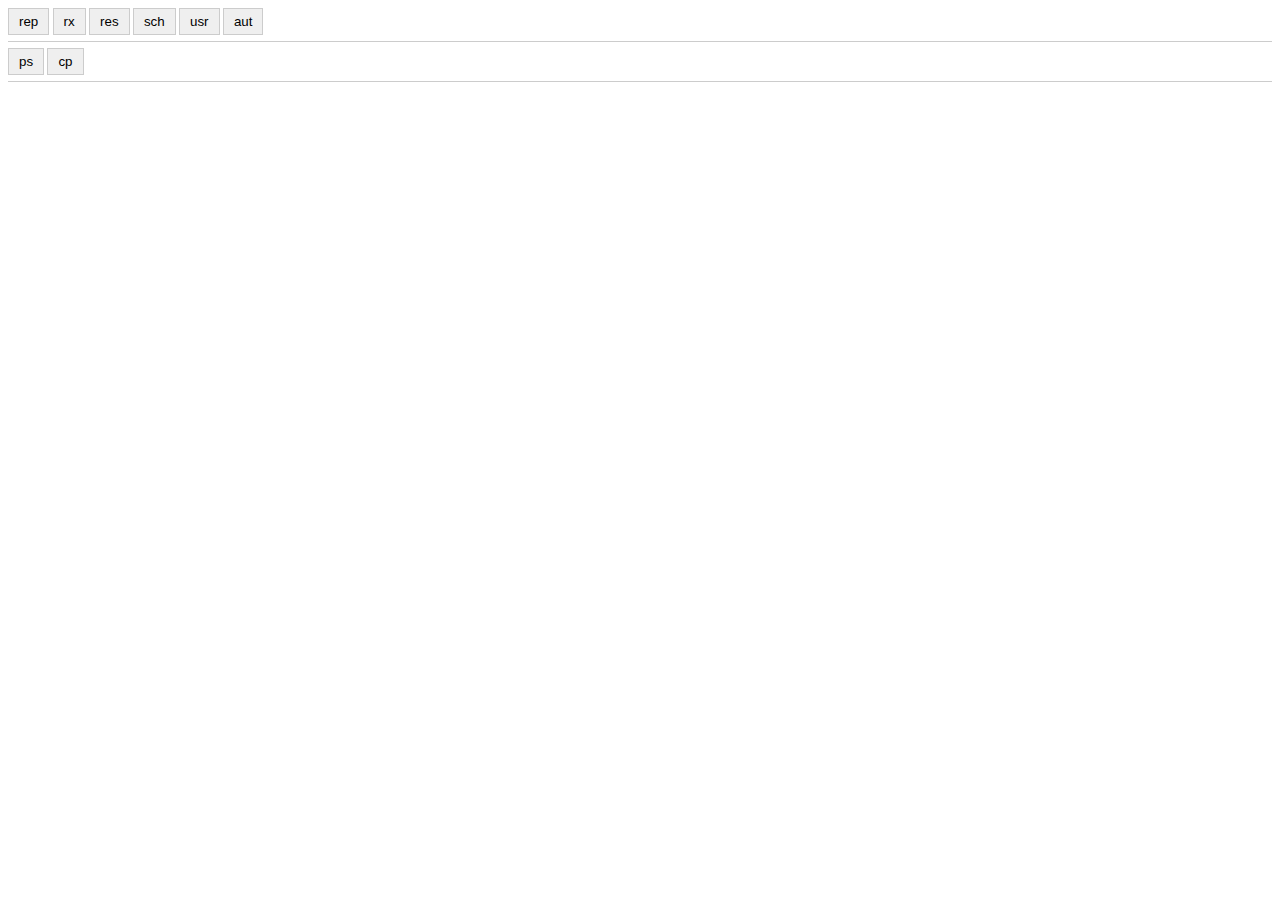
<file: index.html>
<!DOCTYPE html>
<html lang="en">
<head>
    <meta charset="UTF-8">
    <meta name="viewport" content="width=device-width, initial-scale=1.0">
    <title>bas</title> 
    <link rel="stylesheet" href="./default.css">
</head>
<body>   
    <div> 
        <button type="button" onclick="window.open('./rep.html', '_self')">rep</button>
        <button type="button" onclick="window.open('./rx.html', '_self')">rx</button>
        <button type="button" onclick="window.open('./res.html', '_self')">res</button>
        <button type="button" onclick="window.open('https:/'+'/wavahusada.com/en/jadwal-dokter/', '_self')">sch</button>
        <button type="button" onclick="document.getElementById('usr').style.display='grid'">usr</button>
        <button type="button" onclick="window.open('https:/'+'/github.com/basprogr/basprogr.github.io/blob/main/build/emr-20250407.exe', '_self')">aut</button> 
    </div>
    <hr>
    
    <div>
        <button type="button" onclick="window.open('https:/'+'/www.proxysite.com', '_self')">ps</button>
        <button type="button" onclick="window.open('https:/'+'/www.croxyproxy.com', '_self')">cp</button>
    </div>
    <hr>
  
    <div id="usr" style="display: none; grid-template-columns: auto auto; gap: 2%;">
        <table>
            <tr><td>AB</td>     <td>10216046</td> <td>1234</td></tr> 
            <tr><td>AJI</td>    <td>10202041</td> <td>1234</td></tr>
            <tr><td>AR</td>     <td>10214073</td> <td>1234</td></tr> 
            <tr><td>AT</td>     <td>10217073</td> <td>1234</td></tr> 
            <tr><td>AW</td>     <td>10205002</td> <td>1234</td></tr> 
            <tr><td>ASW</td>    <td>10206042</td> <td>4572</td></tr>
            <tr><td>AFP</td>    <td>10220072</td> <td>1234</td></tr>
            <tr><td>BS</td>     <td>10205004</td> <td>1234</td></tr>
            <tr><td>BON</td>    <td>10208063</td> <td>1303</td></tr>
            <tr><td>CK</td>     <td>10218045</td> <td>1234</td></tr>
            <tr><td>DR</td>     <td>10207050</td> <td>2511</td></tr>
            <tr><td>EM</td>     <td>10220070</td> <td>1234</td></tr>
            <tr><td>ER</td>     <td>10217024</td> <td>1234</td></tr>
            <tr><td>FM</td>     <td>10217065</td> <td>1234</td></tr> 
            <tr><td>FR</td>     <td>10220015</td> <td>1234</td></tr> 
            <tr><td>FIT</td>    <td>10220015</td> <td>1234</td></tr> 
            <tr><td>HM</td>     <td>10206024</td> <td>1234</td></tr>
            <tr><td>HS</td>     <td>10221022</td> <td>1234</td></tr>
            <tr><td>HW</td>     <td>10209079</td> <td>8888</td></tr>
            <tr><td>IBP</td>    <td>10207059</td> <td>1234</td></tr> 
            <tr><td>ISB</td>    <td>10218018</td> <td>1234</td></tr>  
        </table>
        <table>
            <tr><td>KK</td>     <td>10206016</td> <td>1234</td></tr>
            <tr><td>MVE</td>    <td>10220155</td> <td>1234</td></tr>
            <tr><td>NRK</td>    <td>10217051</td> <td>1234</td></tr>
            <tr><td>NR</td>     <td>10212071</td> <td>1234</td></tr>
            <tr><td>NSM</td>    <td>10224110</td> <td>1234</td></tr> 
            <tr><td>RH</td>     <td>10206043</td> <td>1234</td></tr>
            <tr><td>ROM</td>    <td>10218142</td> <td>1234</td></tr>
            <tr><td>RW</td>     <td>10215178</td> <td>1234</td></tr>
            <tr><td>SJ</td>     <td>10217045</td> <td>1234</td></tr>
            <tr><td>SH</td>     <td>10216084</td> <td>1234</td></tr>
            <tr><td>SP</td>     <td>10222018</td> <td>1234</td></tr>
            <tr><td>SS</td>     <td>10206040</td> <td>ITIK</td></tr>
            <tr><td>SWJ</td>    <td>10212052</td> <td>1234</td></tr>
            <tr><td>TA</td>     <td>10220135</td> <td>1234</td></tr>
            <tr><td>WMS</td>    <td>10210083</td> <td>1234</td></tr>
            <tr><td>YAP</td>    <td>10218142</td> <td>1234</td></tr>
            <tr><td>YAS</td>    <td>10112054</td> <td>1234</td></tr>
            <tr><td>YW</td>     <td>10217043</td> <td>1234</td></tr>
            <tr><td>ZA</td>     <td>10221101</td> <td>1234</td></tr>
        </table>
    </div> 
</body>
</html>
</file>
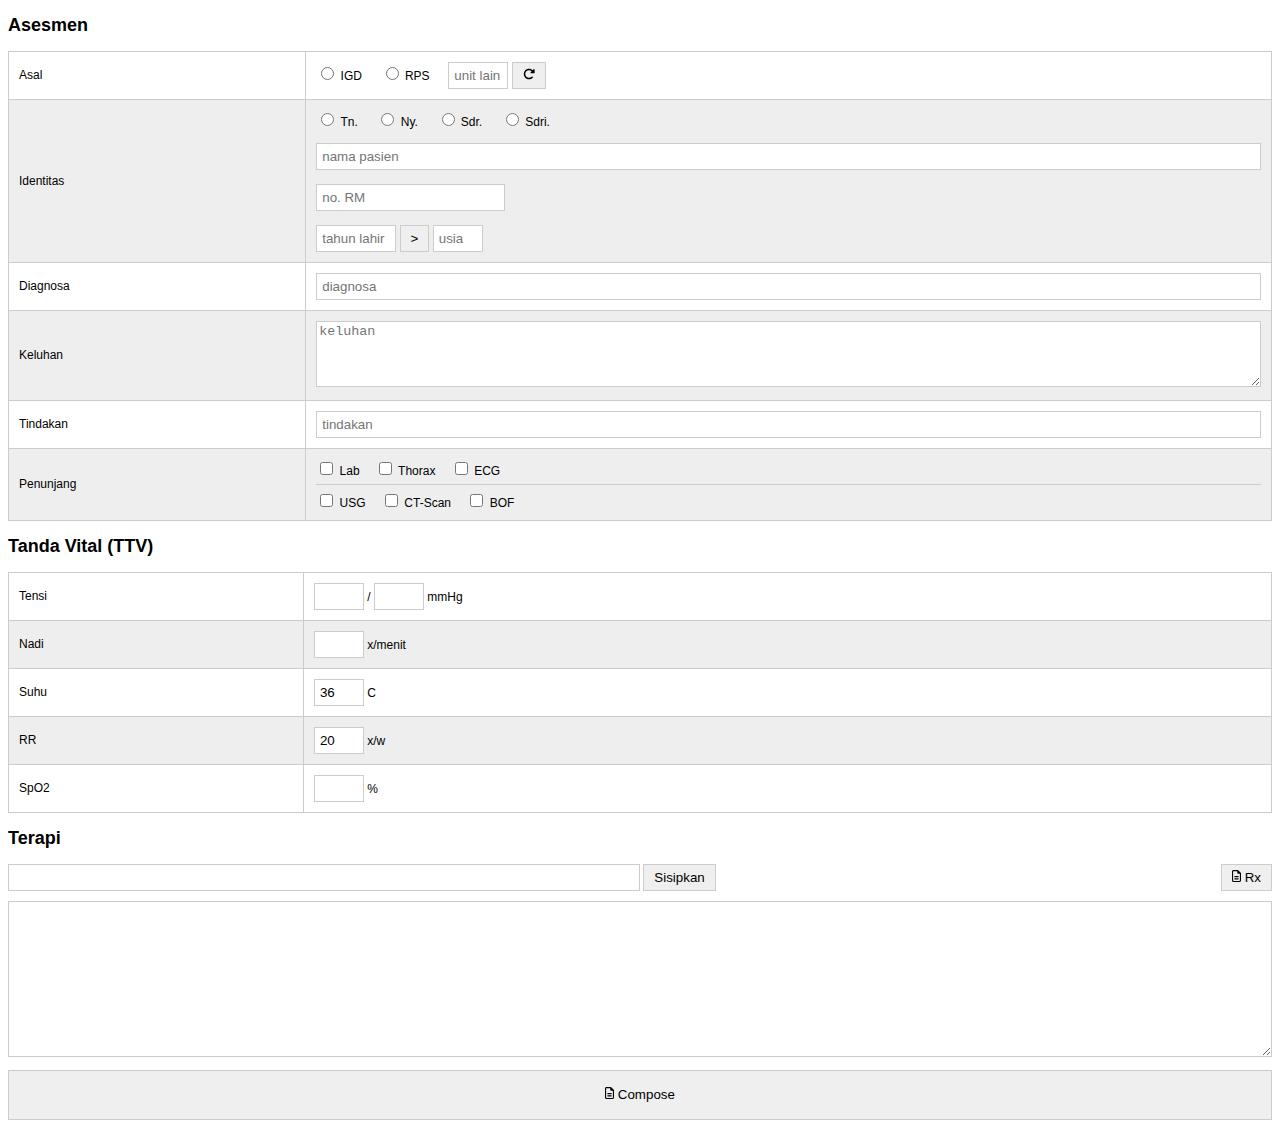
<file: lapor-ruang.html>
<!DOCTYPE html>
<html lang="en">
<head>
    <meta charset="UTF-8"> 
    <meta name="viewport" content="width=device-width, initial-scale=1.0">
    <link rel="stylesheet" href="./default.css"> 
    <title>bas</title>
</head>
<body>
    <h2>Asesmen</h2> 
    <table> 
        <tr>
            <td>Asal</td>
            <td>
                <input type="radio" name="pin" id="pin-igd">
                <label for="pin-igd">IGD</label>
                &emsp;
                <input type="radio" name="pin" id="pin-rps">
                <label for="pin-rps">RPS</label> 
                &emsp;
                <input type="text" id="pin-lain" autocomplete="off" placeholder="unit lain" style="width: 60px;">
                <button type="button" onclick="resetPindahan()">
                    <svg xmlns="http://www.w3.org/2000/svg" viewBox="0 0 512 512"><!--!Font Awesome Free 6.6.0 by @fontawesome - https://fontawesome.com License - https://fontawesome.com/license/free Copyright 2024 Fonticons, Inc.--><path d="M463.5 224l8.5 0c13.3 0 24-10.7 24-24l0-128c0-9.7-5.8-18.5-14.8-22.2s-19.3-1.7-26.2 5.2L413.4 96.6c-87.6-86.5-228.7-86.2-315.8 1c-87.5 87.5-87.5 229.3 0 316.8s229.3 87.5 316.8 0c12.5-12.5 12.5-32.8 0-45.3s-32.8-12.5-45.3 0c-62.5 62.5-163.8 62.5-226.3 0s-62.5-163.8 0-226.3c62.2-62.2 162.7-62.5 225.3-1L327 183c-6.9 6.9-8.9 17.2-5.2 26.2s12.5 14.8 22.2 14.8l119.5 0z"/></svg>
                </button>
            </td>
        </tr>
        <tr>
            <td>Identitas</td>
            <td>
                <input type="radio" name="alias" id="alias-tn">
                <label for="alias-tn">Tn.</label>
                &emsp;
                <input type="radio" name="alias" id="alias-ny">
                <label for="alias-ny">Ny.</label>
                &emsp;
                <input type="radio" name="alias" id="alias-sdr">
                <label for="alias-sdr">Sdr.</label>
                &emsp;
                <input type="radio" name="alias" id="alias-sdri">
                <label for="alias-sdri">Sdri.</label> 
                <br><br>
                <input type="text" id="name" autocomplete="off" placeholder="nama pasien" class="fit">
                <br><br>
                <input type="text" id="mr" autocomplete="off" placeholder="no. RM">
                <br><br>
                <input type="text" id="year" placeholder="tahun lahir" style="width: 80px;">
                <button type="button" onclick="countAge()">></button>
                <input type="text" id="age" autocomplete="off" placeholder="usia" style="width: 50px;">
            </td>
        </tr>
        <tr>
            <td>Diagnosa</td>
            <td>
                <input class="fit" type="text" id="diagnosa" autocomplete="off" placeholder="diagnosa">
            </td>
        </tr>
        <tr>
            <td>Keluhan</td>
            <td>
                <textarea id="keluhan" rows="4" placeholder="keluhan"></textarea>
            </td>
        </tr> 
        <tr>
            <td>Tindakan</td>
            <td>
                <input class="fit" type="text" id="tindakan" autocomplete="off" placeholder="tindakan">
            </td>
        </tr>
        <tr>
            <td>Penunjang</td>
            <td> 
                <input type="checkbox" name="penunjang" id="lab" value="Lab"> <label for="lab">Lab</label>&emsp;
                <input type="checkbox" name="penunjang" id="thorax" value="Thorax"> <label for="thorax">Thorax</label>&emsp;
                <input type="checkbox" name="penunjang" id="ecg" value="ECG"> <label for="ecg">ECG</label>
                <hr>
                <input type="checkbox" name="penunjang" id="usg" value="USG"> <label for="usg">USG</label>&emsp;
                <input type="checkbox" name="penunjang" id="ctScan" value="CT-Scan"> <label for="ctScan">CT-Scan</label>&emsp;
                <input type="checkbox" name="penunjang" id="bof" value="BOF"> <label for="bof">BOF</label> 
            </td>
        </tr>
    </table>
    
    <h2>Tanda Vital (TTV)</h2> 
    <table>
        <tr>
            <td>Tensi</td>
            <td>
                <input type="text" id="sis" autocomplete="off" style="width: 50px;"> /
                <input type="text" id="dia" autocomplete="off" style="width: 50px;"> mmHg
            </td>
        </tr>
        <tr>
            <td>Nadi</td>
            <td><input type="text" id="n" autocomplete="off" style="width: 50px;"> x/menit</td>
        </tr>
        <tr>
            <td>Suhu</td>
            <td><input type="text" id="s" value="36" autocomplete="off" style="width: 50px;"> C</td>
        </tr>
        <tr>
            <td>RR</td>
            <td><input type="text" id="rr" value="20" autocomplete="off" style="width: 50px;"> x/w</td>
        </tr>
        <tr>
            <td>SpO2</td>
            <td><input type="text" id="spo2" autocomplete="off" style="width: 50px;"> %</td>
        </tr>
    </table> 

    <h2>Terapi</h2>
    <input type="text" id="obatBaru" list="listTerapi" autocomplete="off" style="width: 50%; ">
    <datalist id="listTerapi">
        <option value="inf. Asering ">inf. Asering</option>
        <option value="inf. B-Fluid ">inf. B-Fluid</option>
        <option value="inf. B-Fluid ">inf. B-Fluid</option>
        <option value="inf. D5 ">inf. D5</option>
        <option value="inf. D10 ">inf. D10</option>
        <option value="inf. futrolit ">inf. futrolit</option>
        <option value="inf. NS ">inf. NS</option>
        <option value="inf. RL ">inf. RL</option>
        <option value="inf. metronidazole ">inf. metronidazole</option>
        <option value="inf. paracetamol ">inf. paracetamol</option>

        <option value="inj. antrain ">inj. antrain</option>
        <option value="inj. apidra ">inj. apidra</option>
        <option value="inj. cefazoline ">inj. cefazoline</option>
        <option value="inj. cefoperazone ">inj. cefoperazone</option>
        <option value="inj. cefotaxime ">inj. cefotaxime</option>
        <option value="inj. ceftizoxime ">inj. ceftizoxime</option>
        <option value="inj. ceftriaxone ">inj. ceftriaxone</option>
        <option value="inj. cernevit ">inj. cernevit</option>
        <option value="inj. clanexy ">inj. clanexy</option>
        <option value="inj. co-amoxyclav ">inj. co-amoxyclav</option>
        <option value="inj. dexametasone ">inj. dexametasone</option>
        <option value="inj. dipenhidramine ">inj. dipenhidramine</option>
        <option value="inj. fartison ">inj. fartison</option>
        <option value="inj. furamin ">inj. furamin</option>
        <option value="inj. ibuprofen ">inj. ibuprofen</option>
        <option value="inj. ketorolac ">inj. ketorolac</option>
        <option value="inj. lansoprazole ">inj. lansoprazole</option>
        <option value="inj. lantus ">inj. lantus</option>
        <option value="inj. levemir ">inj. levemir</option>
        <option value="inj. lidocain ">inj. lidocain</option>
        <option value="inj. methylprednisolon ">inj. methylprednisolon</option>
        <option value="inj. metoclopramid ">inj. metoclopramid</option>
        <option value="inj. neurobion ">inj. neurobion</option>
        <option value="inj. novorapid ">inj. novorapid</option>
        <option value="inj. omeprazole ">inj. omeprazole</option>
        <option value="inj. ondansetron ">inj. ondansetron</option>
        <option value="inj. painloss ">inj. painloss</option>
        <option value="inj. pantoprazole ">inj. pantoprazole</option>
        <option value="inj. primperan ">inj. primperan</option>
        <option value="inj. ranitidine ">inj. ranitidine</option>
        <option value="inj. ryzodeg ">inj. ryzodeg</option>
        <option value="inj. sansulin ">inj. sansulin</option>
        <option value="inj. sotatic ">inj. sotatic</option>
        <option value="inj. tramadol ">inj. tramadol</option>
        <option value="inj. vit K ">inj. vit K</option>

        <option value="po. acarbose ">po. acarbose</option>
        <option value="po. acitral ">po. acitral</option>
        <option value="po. adalat oros ">po. adalat oros</option>
        <option value="po. ardium ">po. ardium</option>
        <option value="po. alprazolam ">po. alprazolam</option>
        <option value="po. amlodipin ">po. amlodipin</option> 
        <option value="po. amoxycilin ">po. amoxycilin</option> 
        <option value="po. ambroxol ">po. ambroxol</option> 
        <option value="po. ASA ">po. ASA</option>
        <option value="po. asam folat ">po. asam folat</option>
        <option value="po. asam mefenamat ">po. asam mefenamat</option>
        <option value="po. asam traneksamat ">po. asam traneksamat</option>
        <option value="po. aspilet ">po. aspilet</option>
        <option value="po. attapulgit ">po. attapulgit</option>
        <option value="po. B1 ">po. B1</option>
        <option value="po. B2 ">po. B2</option>
        <option value="po. B6 ">po. B6</option>
        <option value="po. B12 ">po. B12</option>
        <option value="po. betahistin ">po. betahistin</option>
        <option value="po. candesartan ">po. candesartan</option>
        <option value="po. captopril ">po. captopril</option>
        <option value="po. caviplex ">po. caviplex</option>
        <option value="po. cefadroxil ">po. cefadroxil</option>
        <option value="po. cefixime ">po. cefixime</option>
        <option value="po. clobazam ">po. clobazam</option>
        <option value="po. clopidogrel ">po. clopidogrel</option>
        <option value="po. dimenhidrinate ">po. dimenhidrinate</option>
        <option value="po. dramamin ">po. dramamin</option>
        <option value="po. furosemid ">po. furosemid</option>
        <option value="po. glibenclamide ">po. glibenclamide</option>
        <option value="po. glimepiride ">po. glimepiride</option>
        <option value="po. harnal ocas ">po. harnal ocas</option>
        <option value="po. ibuprofen ">po. ibuprofen</option>
        <option value="po. inbion ">po. inbion</option>
        <option value="po. KSR ">po. KSR</option>
        <option value="po. lansoprazole ">po. lansoprazole</option>
        <option value="po. metformin ">po. metformin</option>
        <option value="po. methylprednisolon ">po. methylprednisolon</option>
        <option value="po. neurobion ">po. neurobion</option>
        <option value="po. omeprazole ">po. omeprazole</option>
        <option value="po. pantoprazole ">po. pantoprazole</option>
        <option value="po. paracetamol ">po. paracetamol</option>
        <option value="po. pioglitasone ">po. pioglitasone</option>
        <option value="po. prorenal ">po. prorenal</option>
        <option value="po. salofalk ">po. salofalk</option>
        <option value="po. sucralfat ">po. sucralfat</option>
        <option value="po. urdafalk ">po. urdafalk</option>
        <option value="po. urotractin ">po. urotractin</option>
        <option value="po. zink ">po. zink</option>

        <option value="neb. combiven ">neb. combiven</option>
        <option value="neb. farbiven ">neb. farbiven</option>
        <option value="neb. pulmicort ">neb. pulmicort</option>
        <option value="neb. ventolin ">neb. ventolin</option>

        <option value="fleet enema ">fleet enema </option>
    </datalist>
    <button type="button" onclick="attach()">
        Sisipkan
    </button>
    <button type="button" onclick="resep()" style="float: right;">
        <svg xmlns="http://www.w3.org/2000/svg" viewBox="0 0 384 512"><!--!Font Awesome Free 6.6.0 by @fontawesome - https://fontawesome.com License - https://fontawesome.com/license/free Copyright 2024 Fonticons, Inc.--><path d="M64 464c-8.8 0-16-7.2-16-16L48 64c0-8.8 7.2-16 16-16l160 0 0 80c0 17.7 14.3 32 32 32l80 0 0 288c0 8.8-7.2 16-16 16L64 464zM64 0C28.7 0 0 28.7 0 64L0 448c0 35.3 28.7 64 64 64l256 0c35.3 0 64-28.7 64-64l0-293.5c0-17-6.7-33.3-18.7-45.3L274.7 18.7C262.7 6.7 246.5 0 229.5 0L64 0zm56 256c-13.3 0-24 10.7-24 24s10.7 24 24 24l144 0c13.3 0 24-10.7 24-24s-10.7-24-24-24l-144 0zm0 96c-13.3 0-24 10.7-24 24s10.7 24 24 24l144 0c13.3 0 24-10.7 24-24s-10.7-24-24-24l-144 0z"/></svg>
        Rx
    </button>
 
    <textarea id="obatLama" rows="10" style="margin-top: 10px;"></textarea>

    <button type="button" onclick="compose()" style="width: 100%; height: 50px; margin: 10px 0px;">
        <svg xmlns="http://www.w3.org/2000/svg" viewBox="0 0 384 512"><!--!Font Awesome Free 6.6.0 by @fontawesome - https://fontawesome.com License - https://fontawesome.com/license/free Copyright 2024 Fonticons, Inc.--><path d="M64 464c-8.8 0-16-7.2-16-16L48 64c0-8.8 7.2-16 16-16l160 0 0 80c0 17.7 14.3 32 32 32l80 0 0 288c0 8.8-7.2 16-16 16L64 464zM64 0C28.7 0 0 28.7 0 64L0 448c0 35.3 28.7 64 64 64l256 0c35.3 0 64-28.7 64-64l0-293.5c0-17-6.7-33.3-18.7-45.3L274.7 18.7C262.7 6.7 246.5 0 229.5 0L64 0zm56 256c-13.3 0-24 10.7-24 24s10.7 24 24 24l144 0c13.3 0 24-10.7 24-24s-10.7-24-24-24l-144 0zm0 96c-13.3 0-24 10.7-24 24s10.7 24 24 24l144 0c13.3 0 24-10.7 24-24s-10.7-24-24-24l-144 0z"/></svg>
        Compose
    </button>
      
    <script>  
        function countAge(){
            let year = document.getElementById('year');
            let age = 2024 - year.value;
            document.getElementById('age').value = age;
        }
        function attach(){ 
            let obatLama = document.getElementById('obatLama');
            let obatBaru = document.getElementById('obatBaru');
            
            let obatLengkap = obatLama.value + '\r\n- ' + obatBaru.value + '?'; 
            obatLama.value = obatLengkap;

            obatBaru.value = '';
            obatBaru.focus();
        }

        function resep(){ 
            // tentukan waktu lapor
            const date = new Date();
            let hour = date.getHours(); 
            let sapa; 
            if (hour < 11) {
                sapa = 'pagi';
            } else if (hour > 10 && hour < 15) {
                sapa = 'siang';    
            } else if (hour > 14 && hour < 18) {
                sapa = 'sore';
            } else {
                sapa = 'malam';
            } 
 
            // tentukan alias
            let alias;
            if (document.getElementById('alias-tn').checked == true) {
                alias = 'Tn. ';
            } else if (document.getElementById('alias-ny').checked == true) {
                alias = 'Ny. ';
            } else if (document.getElementById('alias-sdr').checked == true) {
                alias = 'Sdr. ';
            } else if (document.getElementById('alias-sdri').checked == true) {
                alias = 'Sdri. ';
            } else {
                alias = '';
            }

            // ubah nama ke huruf besar
            let getName = document.getElementById('name').value;
            let name = getName.toUpperCase();  

            // MR
            let mr = document.getElementById('mr').value;

            // terapi
            let getTerapi = document.getElementById('obatLama').value;
            let terapi = getTerapi.replaceAll('?', '%0A');
        
            // rangkai pesan
            let msg = 
                'Selamat ' + sapa + ' dokter, RID minta eresep%0A' +
 
                '%0A' + 
                '```Nama :``` *' + alias + name + '*%0A' +
                '```RM   :``` *' + mr + '*%0A' + 
                '%0A' +
                
                terapi +
                'terimakasih ..'; 

            let url = 'http://wa.me/+6281515066734?text='; 
            window.open(url + msg, '_blank'); 
        }

        function compose(){
            // tentukan waktu lapor
            const date = new Date();
            let hour = date.getHours(); 
            let sapa; 
            if (hour < 11) {
                sapa = 'pagi';
            } else if (hour > 10 && hour < 15) {
                sapa = 'siang';    
            } else if (hour > 14 && hour < 18) {
                sapa = 'sore';
            } else {
                sapa = 'malam';
            } 

            // pindahan
            let pindahan;
            if (document.getElementById('pin-igd').checked == true) {
                pindahan = 'IGD';
            } else if (document.getElementById('pin-rps').checked == true) {
                pindahan = 'RPS';
            } else {
                pindahan = document.getElementById('pin-lain').value;
            } 
 
            // tentukan alias
            let alias;
            if (document.getElementById('alias-tn').checked == true) {
                alias = 'Tn. ';
            } else if (document.getElementById('alias-ny').checked == true) {
                alias = 'Ny. ';
            } else if (document.getElementById('alias-sdr').checked == true) {
                alias = 'Sdr. ';
            } else if (document.getElementById('alias-sdri').checked == true) {
                alias = 'Sdri. ';
            } else {
                alias = '';
            }

            // ubah nama ke huruf besar
            let getName = document.getElementById('name').value;
            let name = getName.toUpperCase(); 

            // usia 
            let age = document.getElementById('age').value;

            // dengan diagnosa atau tidak
            let diagnosa;
            let getDiagnosa = document.getElementById('diagnosa').value;
            if (getDiagnosa == '') {
                diagnosa = '%0A%0A';
            } else {
                diagnosa = '%0Adengan ' + getDiagnosa + '%0A%0A';
            } 
        
            let keluhan = document.getElementById('keluhan').value;
            let sis = document.getElementById('sis').value;
            let dia = document.getElementById('dia').value;
            let n = document.getElementById('n').value;
            let su = document.getElementById('s').value;
            let rr = document.getElementById('rr').value;
            let spo2 = document.getElementById('spo2').value;

            // Rencana tindakan
            let tindakan;
            let getTindakan = document.getElementById('tindakan').value;
            if (getTindakan == '') {
                tindakan = '%0A';
            } else {
                tindakan = '%0A`Rencana Tindakan`%0A' + '- ' + getTindakan + '%0A%0A';
            } 

            // cek penunjang
            let penunjang = document.querySelectorAll('input[type=checkbox]:checked');
            let listPenunjang = ''; 
            for (var i = 0; i < penunjang.length; i++) {
                listPenunjang += '- ' + penunjang[i].value + '%0A';
            } 

            // terapi
            let getTerapi = document.getElementById('obatLama').value;
            let terapi = getTerapi.replaceAll('?', '%0A');

            // compose message
            let url = 'http://wa.me/+6281515066734?text='; 
            let msg = 
                'Selamat ' + sapa + ' dokter,%0A' +
                'Melaporkan pasien baru pindahan dari ' + pindahan + '%0A%0A' + 
                '*a/n ' + alias + name + ' / ' + age + 'th*' + 
                
                diagnosa +
                
                'Keluhan : ' + keluhan + '%0A%0A' +
 
                '```' + 
                'GCS  : 456%0A' +
                'TD   : ' + sis + '/' + dia + ' mmHg%0A' +
                'Nadi : ' +  n + ' x/menit%0A' +
                'Suhu : ' +  su + ' C%0A' +
                'RR   : ' +  rr + ' x%0A' +
                'Spo2 : ' +  spo2 + ' %' + 
                '```%0A%0A' +

                '`Terapi`%0A' +
                terapi + 
                '%0A%0A' +
                
                '`Penujang`%0A' +
                listPenunjang + 
                
                tindakan + 
 
                'Apakah ada advis tambahan dokter? %0A' +
                'Terimakasih ..';
                 
            window.open(url + msg, '_blank'); 
        }

        function resetPindahan(){  
            document.getElementById('pin-igd').checked = false;
            document.getElementById('pin-rps').checked = false;
            document.getElementById('pin-lain').value = '';
        }   
    </script>
</body>
</html>
</file>
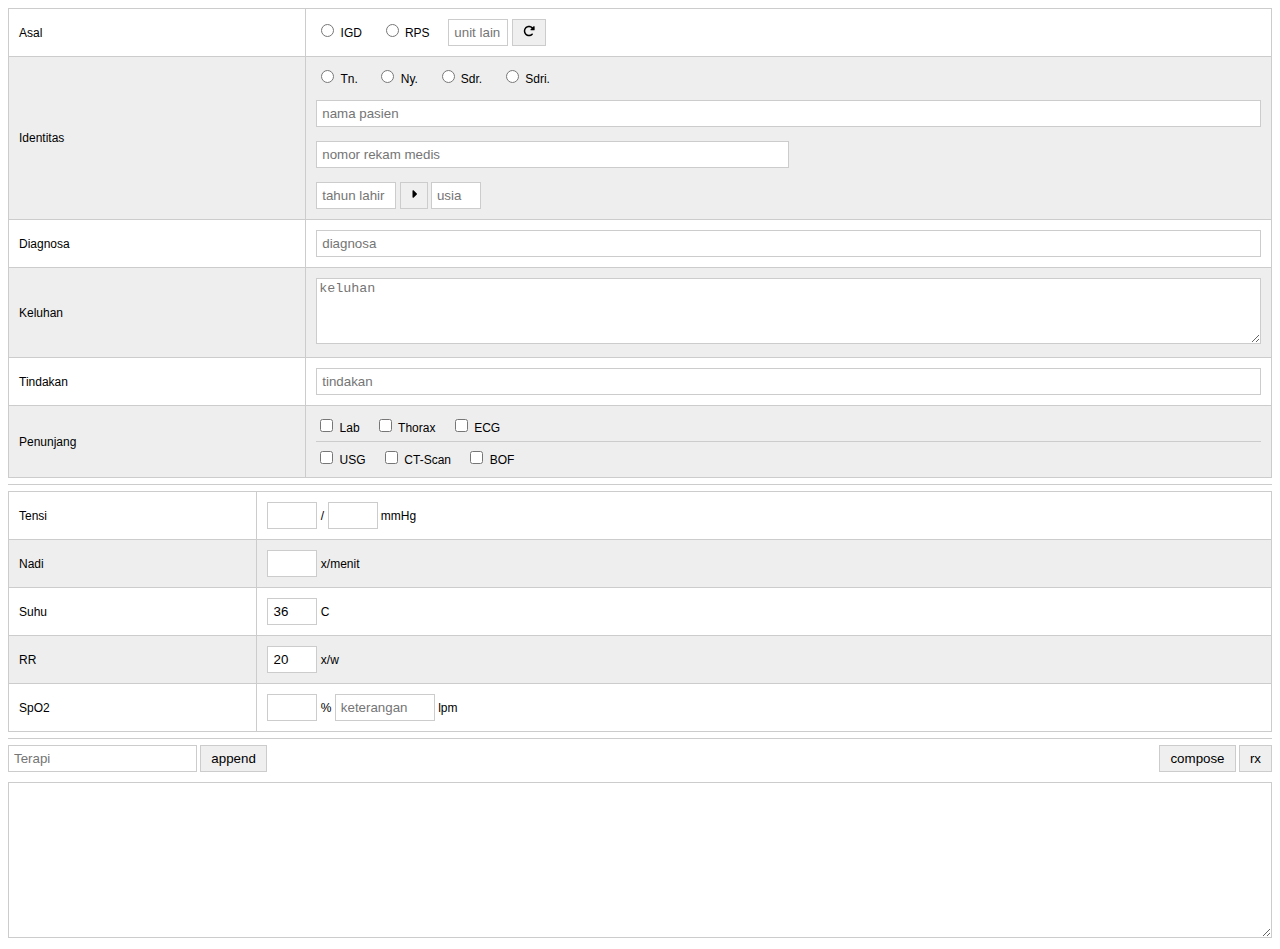
<file: rep.html>
<!DOCTYPE html>
<html lang="en">
<head>
    <meta charset="UTF-8"> 
    <meta name="viewport" content="width=device-width, initial-scale=1.0">
    <link rel="stylesheet" href="./default.css"> 
    <title>bas</title>
</head>
<body> 
    <table> 
        <tr>
            <td>Asal</td>
            <td>
                <input type="radio" name="pin" id="pin-igd">
                <label for="pin-igd">IGD</label>
                &emsp;
                <input type="radio" name="pin" id="pin-rps">
                <label for="pin-rps">RPS</label> 
                &emsp;
                <input type="text" id="pin-lain" autocomplete="off" placeholder="unit lain" style="width: 60px;">
                <button type="button" onclick="resetPindahan()">
                    <svg xmlns="http://www.w3.org/2000/svg" viewBox="0 0 512 512"><!--!Font Awesome Free 6.6.0 by @fontawesome - https://fontawesome.com License - https://fontawesome.com/license/free Copyright 2024 Fonticons, Inc.--><path d="M463.5 224l8.5 0c13.3 0 24-10.7 24-24l0-128c0-9.7-5.8-18.5-14.8-22.2s-19.3-1.7-26.2 5.2L413.4 96.6c-87.6-86.5-228.7-86.2-315.8 1c-87.5 87.5-87.5 229.3 0 316.8s229.3 87.5 316.8 0c12.5-12.5 12.5-32.8 0-45.3s-32.8-12.5-45.3 0c-62.5 62.5-163.8 62.5-226.3 0s-62.5-163.8 0-226.3c62.2-62.2 162.7-62.5 225.3-1L327 183c-6.9 6.9-8.9 17.2-5.2 26.2s12.5 14.8 22.2 14.8l119.5 0z"/></svg>
                </button>
            </td>
        </tr>
        <tr>
            <td>Identitas</td>
            <td>
                <input type="radio" name="alias" id="alias-tn">
                <label for="alias-tn">Tn.</label>
                &emsp;
                <input type="radio" name="alias" id="alias-ny">
                <label for="alias-ny">Ny.</label>
                &emsp;
                <input type="radio" name="alias" id="alias-sdr">
                <label for="alias-sdr">Sdr.</label>
                &emsp;
                <input type="radio" name="alias" id="alias-sdri">
                <label for="alias-sdri">Sdri.</label> 
                <br><br>
                <input type="text" id="name" autocomplete="off" placeholder="nama pasien" class="fit">
                <br><br>
                <input type="text" id="mr" autocomplete="off" placeholder="nomor rekam medis" style="width: 50%;">
                <br><br>
                <input type="text" id="year" placeholder="tahun lahir" style="width: 80px;">
                <button type="button" onclick="countAge()">
                    <svg xmlns="http://www.w3.org/2000/svg" viewBox="0 0 256 512"><!--!Font Awesome Free 6.6.0 by @fontawesome - https://fontawesome.com License - https://fontawesome.com/license/free Copyright 2024 Fonticons, Inc.--><path d="M246.6 278.6c12.5-12.5 12.5-32.8 0-45.3l-128-128c-9.2-9.2-22.9-11.9-34.9-6.9s-19.8 16.6-19.8 29.6l0 256c0 12.9 7.8 24.6 19.8 29.6s25.7 2.2 34.9-6.9l128-128z"/></svg>
                </button>
                <input type="text" id="age" autocomplete="off" placeholder="usia" style="width: 50px;">
            </td>
        </tr>
        <tr>
            <td>Diagnosa</td>
            <td>
                <input class="fit" type="text" id="diagnosa" autocomplete="off" placeholder="diagnosa">
            </td>
        </tr>
        <tr>
            <td>Keluhan</td>
            <td>
                <textarea id="keluhan" rows="4" placeholder="keluhan"></textarea>
            </td>
        </tr> 
        <tr>
            <td>Tindakan</td>
            <td>
                <input class="fit" type="text" id="tindakan" autocomplete="off" placeholder="tindakan">
            </td>
        </tr>
        <tr>
            <td>Penunjang</td>
            <td> 
                <input type="checkbox" name="penunjang" id="lab" value="Lab"> <label for="lab">Lab</label>&emsp;
                <input type="checkbox" name="penunjang" id="thorax" value="Thorax"> <label for="thorax">Thorax</label>&emsp;
                <input type="checkbox" name="penunjang" id="ecg" value="ECG"> <label for="ecg">ECG</label>
                <hr>
                <input type="checkbox" name="penunjang" id="usg" value="USG"> <label for="usg">USG</label>&emsp;
                <input type="checkbox" name="penunjang" id="ctScan" value="CT-Scan"> <label for="ctScan">CT-Scan</label>&emsp;
                <input type="checkbox" name="penunjang" id="bof" value="BOF"> <label for="bof">BOF</label> 
            </td>
        </tr>
    </table>
    <hr>
    <table>
        <tr>
            <td>Tensi</td>
            <td>
                <input type="text" id="sis" autocomplete="off" style="width: 50px;"> /
                <input type="text" id="dia" autocomplete="off" style="width: 50px;"> mmHg
            </td>
        </tr>
        <tr>
            <td>Nadi</td>
            <td><input type="text" id="n" autocomplete="off" style="width: 50px;"> x/menit</td>
        </tr>
        <tr>
            <td>Suhu</td>
            <td><input type="text" id="s" value="36" autocomplete="off" style="width: 50px;"> C</td>
        </tr>
        <tr>
            <td>RR</td>
            <td><input type="text" id="rr" value="20" autocomplete="off" style="width: 50px;"> x/w</td>
        </tr>
        <tr>
            <td>SpO2</td>
            <td>
                <input type="text" id="spo2" autocomplete="off" style="width: 50px;"> %
                <input type="text" id="spo2Ket" autocomplete="off" placeholder="keterangan" style="width: 100px;"> lpm  

            </td>
        </tr>
    </table> 
    <hr>
    <input type="text" id="obatBaru" list="listTerapi" autocomplete="off" placeholder="Terapi">
    <datalist id="listTerapi">
        <option value="inf. Asering ">inf. Asering</option>
        <option value="inf. B-Fluid ">inf. B-Fluid</option>
        <option value="inf. B-Fluid ">inf. B-Fluid</option>
        <option value="inf. D5 ">inf. D5</option>
        <option value="inf. D10 ">inf. D10</option>
        <option value="inf. futrolit ">inf. futrolit</option>
        <option value="inf. NS ">inf. NS</option>
        <option value="inf. RL ">inf. RL</option>
        <option value="inf. metronidazole ">inf. metronidazole</option>
        <option value="inf. paracetamol ">inf. paracetamol</option>

        <option value="inj. antrain ">inj. antrain</option>
        <option value="inj. apidra ">inj. apidra</option>
        <option value="inj. cefazoline ">inj. cefazoline</option>
        <option value="inj. cefoperazone ">inj. cefoperazone</option>
        <option value="inj. cefotaxime ">inj. cefotaxime</option>
        <option value="inj. ceftizoxime ">inj. ceftizoxime</option>
        <option value="inj. ceftriaxone ">inj. ceftriaxone</option>
        <option value="inj. cernevit ">inj. cernevit</option>
        <option value="inj. clanexy ">inj. clanexy</option>
        <option value="inj. co-amoxyclav ">inj. co-amoxyclav</option>
        <option value="inj. dexametasone ">inj. dexametasone</option>
        <option value="inj. dipenhidramine ">inj. dipenhidramine</option>
        <option value="inj. fartison ">inj. fartison</option>
        <option value="inj. furamin ">inj. furamin</option>
        <option value="inj. ibuprofen ">inj. ibuprofen</option>
        <option value="inj. ketorolac ">inj. ketorolac</option>
        <option value="inj. lansoprazole ">inj. lansoprazole</option>
        <option value="inj. lantus ">inj. lantus</option>
        <option value="inj. levemir ">inj. levemir</option>
        <option value="inj. lidocain ">inj. lidocain</option>
        <option value="inj. methylprednisolon ">inj. methylprednisolon</option>
        <option value="inj. metoclopramid ">inj. metoclopramid</option>
        <option value="inj. neurobion ">inj. neurobion</option>
        <option value="inj. novorapid ">inj. novorapid</option>
        <option value="inj. omeprazole ">inj. omeprazole</option>
        <option value="inj. ondansetron ">inj. ondansetron</option>
        <option value="inj. painloss ">inj. painloss</option>
        <option value="inj. pantoprazole ">inj. pantoprazole</option>
        <option value="inj. primperan ">inj. primperan</option>
        <option value="inj. ranitidine ">inj. ranitidine</option>
        <option value="inj. ryzodeg ">inj. ryzodeg</option>
        <option value="inj. sansulin ">inj. sansulin</option>
        <option value="inj. sotatic ">inj. sotatic</option>
        <option value="inj. tramadol ">inj. tramadol</option>
        <option value="inj. vit K ">inj. vit K</option>

        <option value="po. acarbose ">po. acarbose</option>
        <option value="po. acitral ">po. acitral</option>
        <option value="po. adalat oros ">po. adalat oros</option>
        <option value="po. ardium ">po. ardium</option>
        <option value="po. alprazolam ">po. alprazolam</option>
        <option value="po. amlodipin ">po. amlodipin</option> 
        <option value="po. amoxycilin ">po. amoxycilin</option> 
        <option value="po. ambroxol ">po. ambroxol</option> 
        <option value="po. ASA ">po. ASA</option>
        <option value="po. asam folat ">po. asam folat</option>
        <option value="po. asam mefenamat ">po. asam mefenamat</option>
        <option value="po. asam traneksamat ">po. asam traneksamat</option>
        <option value="po. aspilet ">po. aspilet</option>
        <option value="po. attapulgit ">po. attapulgit</option>
        <option value="po. B1 ">po. B1</option>
        <option value="po. B2 ">po. B2</option>
        <option value="po. B6 ">po. B6</option>
        <option value="po. B12 ">po. B12</option>
        <option value="po. betahistin ">po. betahistin</option>
        <option value="po. candesartan ">po. candesartan</option>
        <option value="po. captopril ">po. captopril</option>
        <option value="po. caviplex ">po. caviplex</option>
        <option value="po. cefadroxil ">po. cefadroxil</option>
        <option value="po. cefixime ">po. cefixime</option>
        <option value="po. clobazam ">po. clobazam</option>
        <option value="po. clopidogrel ">po. clopidogrel</option>
        <option value="po. dimenhidrinate ">po. dimenhidrinate</option>
        <option value="po. dramamin ">po. dramamin</option>
        <option value="po. furosemid ">po. furosemid</option>
        <option value="po. glibenclamide ">po. glibenclamide</option>
        <option value="po. glimepiride ">po. glimepiride</option>
        <option value="po. harnal ocas ">po. harnal ocas</option>
        <option value="po. ibuprofen ">po. ibuprofen</option>
        <option value="po. inbion ">po. inbion</option>
        <option value="po. KSR ">po. KSR</option>
        <option value="po. lansoprazole ">po. lansoprazole</option>
        <option value="po. metformin ">po. metformin</option>
        <option value="po. methylprednisolon ">po. methylprednisolon</option>
        <option value="po. neurobion ">po. neurobion</option>
        <option value="po. omeprazole ">po. omeprazole</option>
        <option value="po. pantoprazole ">po. pantoprazole</option>
        <option value="po. paracetamol ">po. paracetamol</option>
        <option value="po. pioglitasone ">po. pioglitasone</option>
        <option value="po. prorenal ">po. prorenal</option>
        <option value="po. salofalk ">po. salofalk</option>
        <option value="po. sucralfat ">po. sucralfat</option>
        <option value="po. urdafalk ">po. urdafalk</option>
        <option value="po. urotractin ">po. urotractin</option>
        <option value="po. zink ">po. zink</option>

        <option value="neb. combiven ">neb. combiven</option>
        <option value="neb. farbiven ">neb. farbiven</option>
        <option value="neb. pulmicort ">neb. pulmicort</option>
        <option value="neb. ventolin ">neb. ventolin</option>

        <option value="fleet enema ">fleet enema </option>
    </datalist>
    <button type="button" onclick="attach()">append</button>
    
    <div style="float: right;"> 
        <button type="button" onclick="compose()">compose</button>
        <button type="button" onclick="resep()">rx</button>
    </div>

    <textarea id="obatLama" rows="10" style="margin-top: 10px;"></textarea>
 
    <script>  
        function countAge(){
            let year = document.getElementById('year');
            let age = 2024 - year.value;
            document.getElementById('age').value = age;
        }
        function attach(){ 
            let obatLama = document.getElementById('obatLama');
            let obatBaru = document.getElementById('obatBaru');
            
            let obatLengkap = obatLama.value + '- ' + obatBaru.value + '?\r\n'; 
            obatLama.value = obatLengkap;

            obatBaru.value = '';
            obatBaru.focus();
        }

        function resep(){ 
            // tentukan waktu lapor
            const date = new Date();
            let hour = date.getHours(); 
            let sapa; 
            if (hour < 11) {
                sapa = 'pagi';
            } else if (hour > 10 && hour < 15) {
                sapa = 'siang';    
            } else if (hour > 14 && hour < 18) {
                sapa = 'sore';
            } else {
                sapa = 'malam';
            } 
 
            // tentukan alias
            let alias;
            if (document.getElementById('alias-tn').checked == true) {
                alias = 'Tn. ';
            } else if (document.getElementById('alias-ny').checked == true) {
                alias = 'Ny. ';
            } else if (document.getElementById('alias-sdr').checked == true) {
                alias = 'Sdr. ';
            } else if (document.getElementById('alias-sdri').checked == true) {
                alias = 'Sdri. ';
            } else {
                alias = '';
            }

            // ubah nama ke huruf besar
            let getName = document.getElementById('name').value;
            let name = getName.toUpperCase();  

            // MR
            let mr = document.getElementById('mr').value;

            // terapi  
            let getTerapi = document.getElementById('obatLama').value; 
            let terapiSatuan = getTerapi.split('?');
   
            let terapi = '';
            for (let i = 0; i < terapiSatuan.length - 1; i++) {
                // trim new line
                let trim1 = terapiSatuan[i].replaceAll('\n', '');
                let trim2 = trim1.replaceAll('\r', '');
                let trim3 = trim2.replaceAll('\r\n', '');
 
                let getAturan = trim3.match(/.{1}[x][0-9]/); 
                
                let day3;
                if (getAturan == null) {
                    day3 = 2;
                } else {
                    let splitAturan = getAturan[0].split(""); 
                    day3 = splitAturan[0] * 3;
                }

                let terapiSatuanBaru = trim3 + ' (' + day3 + ') %0A';
                
                console.log(terapiSatuanBaru);

                terapi = terapi + terapiSatuanBaru; 
            }
  
            // rangkai pesan
            let msg = 
                'Selamat ' + sapa + ' dokter, RID minta eresep%0A' +
 
                '%0A' + 
                '```Nama :``` *' + alias + name + '*%0A' +
                '```RM   :``` *' + mr + '*%0A' + 
                '%0A' +
                
                terapi + 
                '%0Aterimakasih ..'; 

            let url = 'http://wa.me/+6281515066734?text='; 
            window.open(url + msg, '_blank'); 
        }

        function compose(){
            // tentukan waktu lapor
            const date = new Date();
            let hour = date.getHours(); 
            let sapa; 
            if (hour < 11) {
                sapa = 'pagi';
            } else if (hour > 10 && hour < 15) {
                sapa = 'siang';    
            } else if (hour > 14 && hour < 18) {
                sapa = 'sore';
            } else {
                sapa = 'malam';
            } 

            // pindahan
            let pindahan;
            if (document.getElementById('pin-igd').checked == true) {
                pindahan = 'IGD';
            } else if (document.getElementById('pin-rps').checked == true) {
                pindahan = 'RPS';
            } else {
                pindahan = document.getElementById('pin-lain').value;
            } 
 
            // tentukan alias
            let alias;
            if (document.getElementById('alias-tn').checked == true) {
                alias = 'Tn. ';
            } else if (document.getElementById('alias-ny').checked == true) {
                alias = 'Ny. ';
            } else if (document.getElementById('alias-sdr').checked == true) {
                alias = 'Sdr. ';
            } else if (document.getElementById('alias-sdri').checked == true) {
                alias = 'Sdri. ';
            } else {
                alias = '';
            }

            // ubah nama ke huruf besar
            let getName = document.getElementById('name').value;
            let name = getName.toUpperCase(); 

            // usia 
            let age = document.getElementById('age').value;

            // dengan diagnosa atau tidak
            let diagnosa;
            let getDiagnosa = document.getElementById('diagnosa').value;
            if (getDiagnosa == '') {
                diagnosa = '%0A%0A';
            } else {
                diagnosa = '%0Adengan ' + getDiagnosa + '%0A%0A';
            } 
        
            let keluhan = document.getElementById('keluhan').value;
            let sis = document.getElementById('sis').value;
            let dia = document.getElementById('dia').value;
            let n = document.getElementById('n').value;
            let su = document.getElementById('s').value;
            let rr = document.getElementById('rr').value;

            let getSpo2 = document.getElementById('spo2').value;
            let getSpo2Ket = document.getElementById('spo2Ket').value;
            let spo2;
            if (getSpo2Ket == '') {
                spo2 = getSpo2 + '%';
            } else {
                spo2 = getSpo2 + '% ' + getSpo2Ket + 'lpm'; 
            }
 
            // Rencana tindakan
            let tindakan;
            let getTindakan = document.getElementById('tindakan').value;
            if (getTindakan == '') {
                tindakan = '%0A';
            } else {
                tindakan = '%0A`Rencana Tindakan`%0A' + '- ' + getTindakan + '%0A%0A';
            } 

            // cek penunjang
            let penunjang = document.querySelectorAll('input[type=checkbox]:checked');
            let listPenunjang = ''; 
            for (var i = 0; i < penunjang.length; i++) {
                listPenunjang += '- ' + penunjang[i].value + '%0A';
            } 

            // terapi
            let getTerapi = document.getElementById('obatLama').value;
            let terapi = getTerapi.replaceAll('?', '%0A');

            // compose message
            let url = 'http://wa.me/+6281515066734?text='; 
            let msg = 
                'Selamat ' + sapa + ' dokter,%0A' +
                'Melaporkan pasien baru pindahan dari ' + pindahan + '%0A%0A' + 
                '*a/n ' + alias + name + ' / ' + age + 'th*' + 
                
                diagnosa +
                
                'Keluhan : ' + keluhan + '%0A%0A' +
 
                '```' + 
                'GCS  : 456%0A' +
                'TD   : ' + sis + '/' + dia + ' mmHg%0A' +
                'Nadi : ' +  n + ' x/menit%0A' +
                'Suhu : ' +  su + ' C%0A' +
                'RR   : ' +  rr + ' x%0A' +
                'Spo2 : ' +  spo2 + 
                '```%0A%0A' +

                '`Terapi`%0A' +
                terapi + 
                '%0A' +
                
                '`Penujang`%0A' +
                listPenunjang + 
                
                tindakan + 
 
                'Apakah ada advis tambahan dokter? %0A' +
                'Terimakasih ..';
                 
            window.open(url + msg, '_blank'); 
        }

        function resetPindahan(){  
            document.getElementById('pin-igd').checked = false;
            document.getElementById('pin-rps').checked = false;
            document.getElementById('pin-lain').value = '';
        }   
    </script>
</body>
</html>
</file>
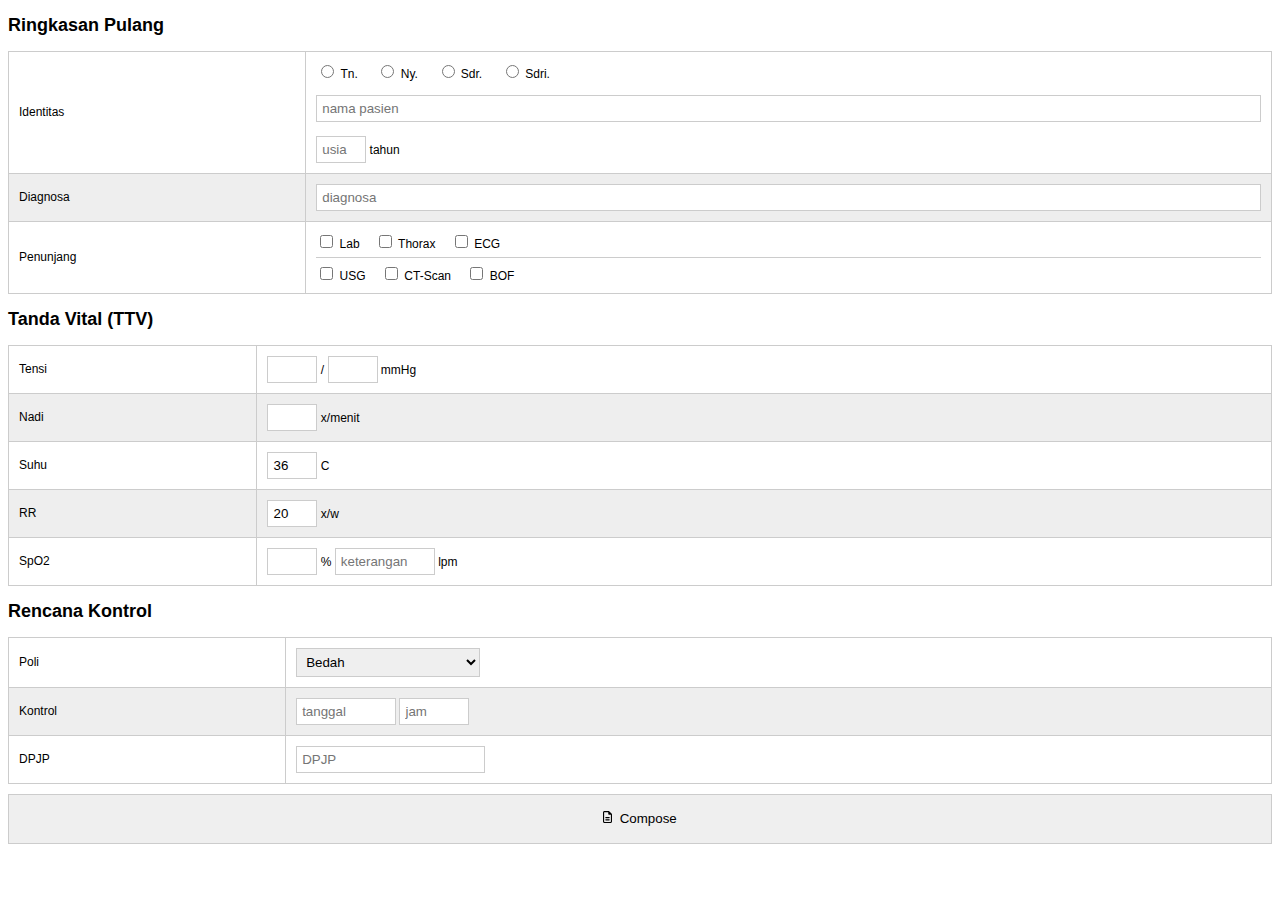
<file: res.html>
<!DOCTYPE html>
<html lang="en">
<head>
    <meta charset="UTF-8">
    <meta name="viewport" content="width=device-width, initial-scale=1.0">
    <title>bas.io</title>
    <link rel="stylesheet" href="./default.css">
</head>
<body>
    <h2>Ringkasan Pulang</h2> 
    <table>  
        <tr>
            <td>Identitas</td>
            <td>
                <input type="radio" name="alias" id="alias-tn">
                <label for="alias-tn">Tn.</label>
                &emsp;
                <input type="radio" name="alias" id="alias-ny">
                <label for="alias-ny">Ny.</label>
                &emsp;
                <input type="radio" name="alias" id="alias-sdr">
                <label for="alias-sdr">Sdr.</label>
                &emsp;
                <input type="radio" name="alias" id="alias-sdri">
                <label for="alias-sdri">Sdri.</label> 
                <br><br>
                <input type="text" id="name" autocomplete="off" placeholder="nama pasien" class="fit">
                <br><br>
                <input type="text" id="age" autocomplete="off" placeholder="usia" style="width: 50px;"> tahun<br>
            </td>
        </tr>
        <tr>
            <td>Diagnosa</td>
            <td>
                <input class="fit" type="text" id="diagnosa" autocomplete="off" placeholder="diagnosa">
            </td>
        </tr>  
        <tr>
            <td>Penunjang</td>
            <td> 
                <input type="checkbox" name="penunjang" id="lab" value="Lab"> <label for="lab">Lab</label>&emsp;
                <input type="checkbox" name="penunjang" id="thorax" value="Thorax"> <label for="thorax">Thorax</label>&emsp;
                <input type="checkbox" name="penunjang" id="ecg" value="ECG"> <label for="ecg">ECG</label>
                <hr>
                <input type="checkbox" name="penunjang" id="usg" value="USG"> <label for="usg">USG</label>&emsp;
                <input type="checkbox" name="penunjang" id="ctScan" value="CT-Scan"> <label for="ctScan">CT-Scan</label>&emsp;
                <input type="checkbox" name="penunjang" id="bof" value="BOF"> <label for="bof">BOF</label> 
            </td>
        </tr>
    </table>
    
    <h2>Tanda Vital (TTV)</h2> 
    <table>
        <tr>
            <td>Tensi</td>
            <td>
                <input type="text" id="sis" autocomplete="off" style="width: 50px;"> /
                <input type="text" id="dia" autocomplete="off" style="width: 50px;"> mmHg
            </td>
        </tr>
        <tr>
            <td>Nadi</td>
            <td><input type="text" id="n" autocomplete="off" style="width: 50px;"> x/menit</td>
        </tr>
        <tr>
            <td>Suhu</td>
            <td><input type="text" id="s" value="36" autocomplete="off" style="width: 50px;"> C</td>
        </tr>
        <tr>
            <td>RR</td>
            <td><input type="text" id="rr" value="20" autocomplete="off" style="width: 50px;"> x/w</td>
        </tr>
        <tr>
            <td>SpO2</td>
            <td>
                <input type="text" id="spo2" autocomplete="off" style="width: 50px;"> %
                <input type="text" id="spo2Ket" autocomplete="off" placeholder="keterangan" style="width: 100px;"> lpm  
            </td>
        </tr>
    </table> 
  
    <h2>Rencana Kontrol</h2>
    <table>
        <tr>
            <td>Poli</td>
            <td>
                <select id="poli"> 
                    <option value="Bedah">Bedah</option>
                    <option value="Bedah Digestif">Bedah Digestif</option>
                    <option value="Bedah Plastik">Bedah Plastik</option>
                    <option value="BTKV">BTKV</option>
                    <option value="Jantung Pembuluh Darah">Jantung Pembuluh Darah</option>
                    <option value="Jiwa">Jiwa</option>
                    <option value="Mata">Mata</option>
                    <option value="Obstetri Ginekologi">Obstetri Ginekologi</option>
                    <option value="Orthopedi">Orthopedi</option>
                    <option value="Paru">Paru</option>
                    <option value="Penyakit Dalam">Penyakit Dalam</option>
                    <option value="Syaraf">Syaraf</option>
                    <option value="THT">THT</option>
                    <option value="Urologi">Urologi</option>
                </select>
            </td>
        </tr>
        <tr>
            <td>Kontrol</td>
            <td>
                <input type="text" id="tanggalKontrol" placeholder="tanggal" autocomplete="off" style="width: 100px;">
                <input type="text" id="jamKontrol" placeholder="jam" autocomplete="off" style="width: 70px;">
            </td>
        </tr>
        <tr>
            <td>DPJP</td>
            <td><input type="text" id="dpjp" placeholder="DPJP" autocomplete="off"></td>
        </tr>
    </table>
    <button type="button" onclick="compose()" style="width: 100%; margin: 10px 0px; height: 50px;">
        <svg xmlns="http://www.w3.org/2000/svg" viewBox="0 0 384 512"><!--!Font Awesome Free 6.6.0 by @fontawesome - https://fontawesome.com License - https://fontawesome.com/license/free Copyright 2024 Fonticons, Inc.--><path d="M64 464c-8.8 0-16-7.2-16-16L48 64c0-8.8 7.2-16 16-16l160 0 0 80c0 17.7 14.3 32 32 32l80 0 0 288c0 8.8-7.2 16-16 16L64 464zM64 0C28.7 0 0 28.7 0 64L0 448c0 35.3 28.7 64 64 64l256 0c35.3 0 64-28.7 64-64l0-293.5c0-17-6.7-33.3-18.7-45.3L274.7 18.7C262.7 6.7 246.5 0 229.5 0L64 0zm56 256c-13.3 0-24 10.7-24 24s10.7 24 24 24l144 0c13.3 0 24-10.7 24-24s-10.7-24-24-24l-144 0zm0 96c-13.3 0-24 10.7-24 24s10.7 24 24 24l144 0c13.3 0 24-10.7 24-24s-10.7-24-24-24l-144 0z"/></svg>
        &nbsp;Compose
    </button>

    <script>
        function compose(){
            // tentukan waktu lapor
            const date = new Date();
            let hour = date.getHours(); 
            let sapa; 
            if (hour < 11) {
                sapa = 'pagi';
            } else if (hour > 10 && hour < 15) {
                sapa = 'siang';    
            } else if (hour > 14 && hour < 18) {
                sapa = 'sore';
            } else {
                sapa = 'malam';
            } 
  
            // tentukan alias
            let alias;
            if (document.getElementById('alias-tn').checked == true) {
                alias = 'Tn. ';
            } else if (document.getElementById('alias-ny').checked == true) {
                alias = 'Ny. ';
            } else if (document.getElementById('alias-sdr').checked == true) {
                alias = 'Sdr. ';
            } else if (document.getElementById('alias-sdri').checked == true) {
                alias = 'Sdri. ';
            } else {
                alias = '';
            }

            // ubah nama ke huruf besar
            let getName = document.getElementById('name').value;
            let name = getName.toUpperCase(); 

            // usia 
            let age = document.getElementById('age').value;

            // diagnosa 
            let diagnosa = document.getElementById('diagnosa').value; 
         
            let sis = document.getElementById('sis').value;
            let dia = document.getElementById('dia').value;
            let n = document.getElementById('n').value;
            let su = document.getElementById('s').value;
            let rr = document.getElementById('rr').value;

            let getSpo2 = document.getElementById('spo2').value;
            let getSpo2Ket = document.getElementById('spo2Ket').value;
            let spo2;
            if (getSpo2Ket == '') {
                spo2 = getSpo2 + '%';
            } else {
                spo2 = getSpo2 + '% ' + getSpo2Ket + 'lpm'; 
            }
  
            // cek penunjang
            let penunjang = document.querySelectorAll('input[type=checkbox]:checked');
            let listPenunjang = ''; 
            for (var i = 0; i < penunjang.length; i++) {
                listPenunjang += '- ' + penunjang[i].value + '%0A';
            } 

            let poli = document.getElementById('poli').value;
            let tanggalKontrol = document.getElementById('tanggalKontrol').value;
            let jamKontrol = document.getElementById('jamKontrol').value;
            let dpjp = document.getElementById('dpjp').value;

            // compose message
            let url = 'http://wa.me/+6281515066734?text='; 
            let msg = 
                'Selamat ' + sapa + ' dokter, %0A' +
                'RID minta diisikan ringkasan pulang, %0A%0A' + 

                '*a/n ' + alias + name + ' / ' + age + 'th* %0A%0A' + 
                
                '`Diagnosa :` %0A' +
                diagnosa + '%0A' +
 
                '`Penunjang :` %0A' + 
                listPenunjang + '%0A%0A' +

                '`TTV :` %0A'+ 
                '```' + 
                'GCS  : 456%0A' +
                'TD   : ' + sis + '/' + dia + ' mmHg%0A' +
                'Nadi : ' +  n + ' x/menit%0A' +
                'Suhu : ' +  su + ' C%0A' +
                'RR   : ' +  rr + ' x%0A' +
                'Spo2 : ' +  spo2 +
                '```%0A%0A' +

                '`Obat KRS :` %0A' +
                '- ' + 
                '%0A%0A' + 

                '`Rencana Kontrol :` %0A' +
                '- Poli ' + poli + '%0A' +
                '- ' + tanggalKontrol + ', Jam ' + jamKontrol + '%0A%0A' +

                '`DPJP :` %0A' +
                '- ' + dpjp + '%0A%0A' +
  
                'Terimakasih ..';
                 
            window.open(url + msg, '_blank'); 
        }

    </script>
</body>
</html>
</file>
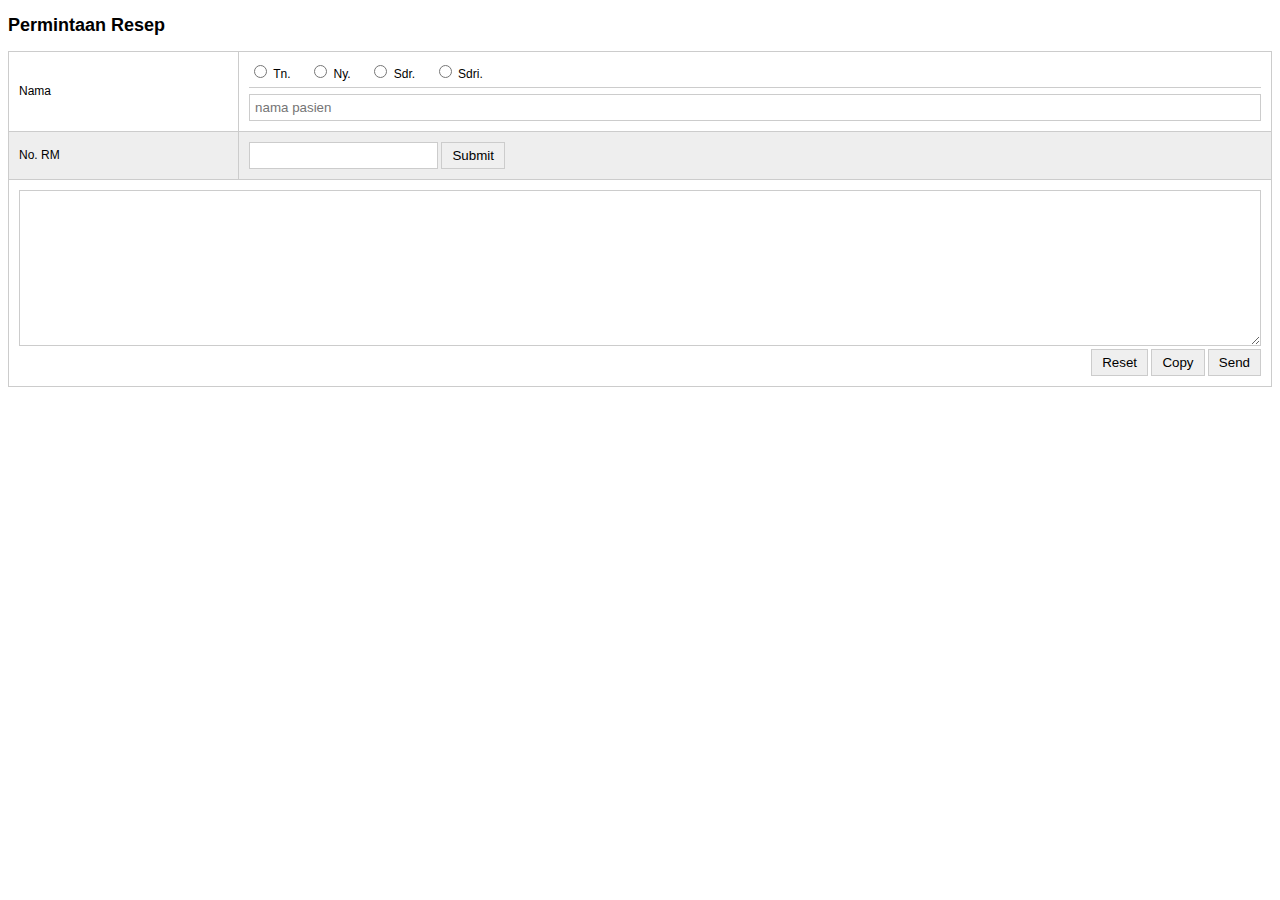
<file: resep.html>
<!DOCTYPE html>
<html lang="en">
<head>
    <meta charset="UTF-8">
    <meta name="viewport" content="width=device-width, initial-scale=1.0">
    <title>bas</title>
    <link rel="stylesheet" href="./default.css">
</head>
<body>
    <h2>Permintaan Resep</h2>
    <table>
        <tr>
            <td>Nama</td>
            <td> 
                <input type="radio" name="alias" id="alias-tn">
                <label for="alias-tn">Tn.</label>
                &emsp;
                <input type="radio" name="alias" id="alias-ny">
                <label for="alias-ny">Ny.</label>
                &emsp;
                <input type="radio" name="alias" id="alias-sdr">
                <label for="alias-sdr">Sdr.</label>
                &emsp;
                <input type="radio" name="alias" id="alias-sdri">
                <label for="alias-sdri">Sdri.</label> 
                <hr>
                <input type="text" id="name" class="fit" autocomplete="off" placeholder="nama pasien"> 
            </td>
        </tr>
        <tr>
            <td>No. RM</td>
            <td>
                <input type="text" id="mr" autocomplete="off">
                <button type="button" onclick="compose()">Submit</button>
            </td>
        </tr>
        <tr>
            <td colspan="2">
                <textarea id="preview" rows="10"></textarea>
                <div style="display: flex; justify-content: space-between;">
                    <span id="alert" style="color: #ccc;"></span>
                    <div>
                        <button type="button" onclick="window.open('./resep.html', '_self')">Reset</button>
                        <button type="button" onclick="copy()">Copy</button>
                        <button type="button" onclick="send()">Send</button> 
                    </div>
                </div>
            </td>
        </tr> 
    </table>

    <script> 
        function compose(){ 
            // tentukan waktu lapor
            const date = new Date();
            let hour = date.getHours(); 
            let sapa; 
            if (hour < 11) {
                sapa = 'pagi';
            } else if (hour > 10 && hour < 15) {
                sapa = 'siang';    
            } else if (hour > 14 && hour < 18) {
                sapa = 'sore';
            } else {
                sapa = 'malam';
            } 
 
            // tentukan alias
            let alias;
            if (document.getElementById('alias-tn').checked == true) {
                alias = 'Tn. ';
            } else if (document.getElementById('alias-ny').checked == true) {
                alias = 'Ny. ';
            } else if (document.getElementById('alias-sdr').checked == true) {
                alias = 'Sdr. ';
            } else if (document.getElementById('alias-sdri').checked == true) {
                alias = 'Sdri. ';
            } else {
                alias = '';
            }

            // ubah nama ke huruf besar
            let getName = document.getElementById('name').value;
            let name = getName.toUpperCase();  

            // MR
            let mr = document.getElementById('mr').value;
        
            // rangkai pesan
            document.getElementById('preview').value = 
                'Selamat ' + sapa + ' dokter, RID minta eresep\r\n' +
 
                '\r\n' + 
                '```Nama :``` *' + alias + name + '*\r\n' +
                '```RM   :``` *' + mr + '*\r\n' + 
                '\r\n' +
                
                '- \r\n\r\n' +
                'terimakasih ..'; 
        }

        function copy(){
            let preview = document.getElementById('preview');
            preview.select();
            preview.setSelectionRange(0, 99999);
            
            navigator.clipboard.writeText(preview.value);
            document.getElementById('alert').innerHTML = 'Pesan sudah disalin'
        }

        function reset(){
            document.getElementById('name').value = '';
            document.getElementById('alias-tn').checked == false;
            document.getElementById('alias-ny').checked == false;
            document.getElementById('alias-sdr').checked == false;
            document.getElementById('alias-sdri').checked == false;
            document.getElementById('alias-an').checked == false; 
            document.getElementById('mr').value = '';
            document.getElementById('preview').value = '';
            document.getElementById('alert').innerHTML = ''; 
        }

        function send(){
            let url = 'http://wa.me/+6281515066734';
            window.open(url, '_blank');
        }
    </script>
</body>
</html>
</file>
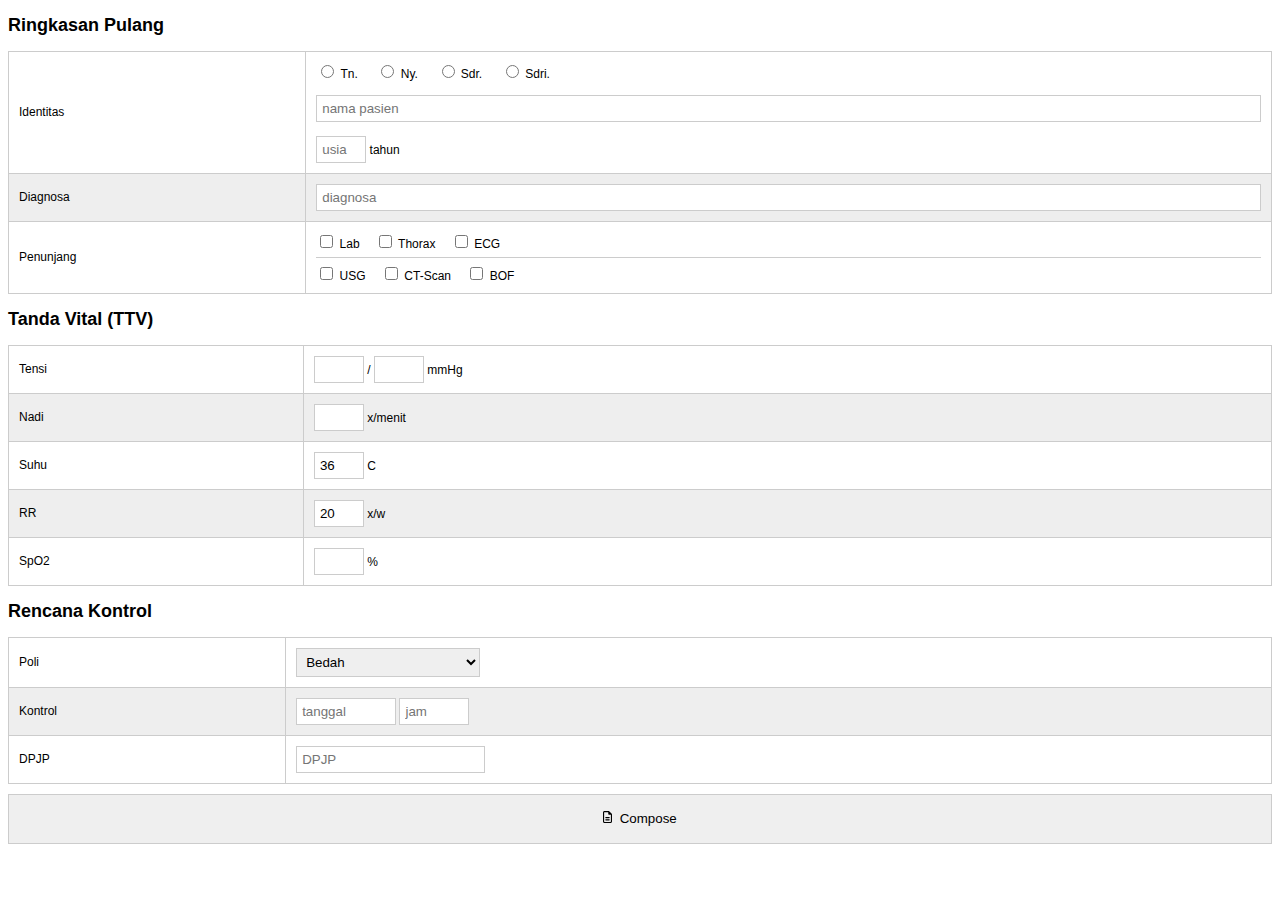
<file: ringkasan-pulang.html>
<!DOCTYPE html>
<html lang="en">
<head>
    <meta charset="UTF-8">
    <meta name="viewport" content="width=device-width, initial-scale=1.0">
    <title>bas.io</title>
    <link rel="stylesheet" href="./default.css">
</head>
<body>
    <h2>Ringkasan Pulang</h2> 
    <table>  
        <tr>
            <td>Identitas</td>
            <td>
                <input type="radio" name="alias" id="alias-tn">
                <label for="alias-tn">Tn.</label>
                &emsp;
                <input type="radio" name="alias" id="alias-ny">
                <label for="alias-ny">Ny.</label>
                &emsp;
                <input type="radio" name="alias" id="alias-sdr">
                <label for="alias-sdr">Sdr.</label>
                &emsp;
                <input type="radio" name="alias" id="alias-sdri">
                <label for="alias-sdri">Sdri.</label> 
                <br><br>
                <input type="text" id="name" autocomplete="off" placeholder="nama pasien" class="fit">
                <br><br>
                <input type="text" id="age" autocomplete="off" placeholder="usia" style="width: 50px;"> tahun<br>
            </td>
        </tr>
        <tr>
            <td>Diagnosa</td>
            <td>
                <input class="fit" type="text" id="diagnosa" autocomplete="off" placeholder="diagnosa">
            </td>
        </tr>  
        <tr>
            <td>Penunjang</td>
            <td> 
                <input type="checkbox" name="penunjang" id="lab" value="Lab"> <label for="lab">Lab</label>&emsp;
                <input type="checkbox" name="penunjang" id="thorax" value="Thorax"> <label for="thorax">Thorax</label>&emsp;
                <input type="checkbox" name="penunjang" id="ecg" value="ECG"> <label for="ecg">ECG</label>
                <hr>
                <input type="checkbox" name="penunjang" id="usg" value="USG"> <label for="usg">USG</label>&emsp;
                <input type="checkbox" name="penunjang" id="ctScan" value="CT-Scan"> <label for="ctScan">CT-Scan</label>&emsp;
                <input type="checkbox" name="penunjang" id="bof" value="BOF"> <label for="bof">BOF</label> 
            </td>
        </tr>
    </table>
    
    <h2>Tanda Vital (TTV)</h2> 
    <table>
        <tr>
            <td>Tensi</td>
            <td>
                <input type="text" id="sis" autocomplete="off" style="width: 50px;"> /
                <input type="text" id="dia" autocomplete="off" style="width: 50px;"> mmHg
            </td>
        </tr>
        <tr>
            <td>Nadi</td>
            <td><input type="text" id="n" autocomplete="off" style="width: 50px;"> x/menit</td>
        </tr>
        <tr>
            <td>Suhu</td>
            <td><input type="text" id="s" value="36" autocomplete="off" style="width: 50px;"> C</td>
        </tr>
        <tr>
            <td>RR</td>
            <td><input type="text" id="rr" value="20" autocomplete="off" style="width: 50px;"> x/w</td>
        </tr>
        <tr>
            <td>SpO2</td>
            <td><input type="text" id="spo2" autocomplete="off" style="width: 50px;"> %</td>
        </tr>
    </table> 
  
    <h2>Rencana Kontrol</h2>
    <table>
        <tr>
            <td>Poli</td>
            <td>
                <select id="poli"> 
                    <option value="Bedah">Bedah</option>
                    <option value="Bedah Digestif">Bedah Digestif</option>
                    <option value="Bedah Plastik">Bedah Plastik</option>
                    <option value="BTKV">BTKV</option>
                    <option value="Jantung Pembuluh Darah">Jantung Pembuluh Darah</option>
                    <option value="Jiwa">Jiwa</option>
                    <option value="Mata">Mata</option>
                    <option value="Obstetri Ginekologi">Obstetri Ginekologi</option>
                    <option value="Orthopedi">Orthopedi</option>
                    <option value="Paru">Paru</option>
                    <option value="Penyakit Dalam">Penyakit Dalam</option>
                    <option value="Syaraf">Syaraf</option>
                    <option value="THT">THT</option>
                    <option value="Urologi">Urologi</option>
                </select>
            </td>
        </tr>
        <tr>
            <td>Kontrol</td>
            <td>
                <input type="text" id="tanggalKontrol" placeholder="tanggal" autocomplete="off" style="width: 100px;">
                <input type="text" id="jamKontrol" placeholder="jam" autocomplete="off" style="width: 70px;">
            </td>
        </tr>
        <tr>
            <td>DPJP</td>
            <td><input type="text" id="dpjp" placeholder="DPJP" autocomplete="off"></td>
        </tr>
    </table>
    <button type="button" onclick="compose()" style="width: 100%; margin: 10px 0px; height: 50px;">
        <svg xmlns="http://www.w3.org/2000/svg" viewBox="0 0 384 512"><!--!Font Awesome Free 6.6.0 by @fontawesome - https://fontawesome.com License - https://fontawesome.com/license/free Copyright 2024 Fonticons, Inc.--><path d="M64 464c-8.8 0-16-7.2-16-16L48 64c0-8.8 7.2-16 16-16l160 0 0 80c0 17.7 14.3 32 32 32l80 0 0 288c0 8.8-7.2 16-16 16L64 464zM64 0C28.7 0 0 28.7 0 64L0 448c0 35.3 28.7 64 64 64l256 0c35.3 0 64-28.7 64-64l0-293.5c0-17-6.7-33.3-18.7-45.3L274.7 18.7C262.7 6.7 246.5 0 229.5 0L64 0zm56 256c-13.3 0-24 10.7-24 24s10.7 24 24 24l144 0c13.3 0 24-10.7 24-24s-10.7-24-24-24l-144 0zm0 96c-13.3 0-24 10.7-24 24s10.7 24 24 24l144 0c13.3 0 24-10.7 24-24s-10.7-24-24-24l-144 0z"/></svg>
        &nbsp;Compose
    </button>

    <script>
        function compose(){
            // tentukan waktu lapor
            const date = new Date();
            let hour = date.getHours(); 
            let sapa; 
            if (hour < 11) {
                sapa = 'pagi';
            } else if (hour > 10 && hour < 15) {
                sapa = 'siang';    
            } else if (hour > 14 && hour < 18) {
                sapa = 'sore';
            } else {
                sapa = 'malam';
            } 
  
            // tentukan alias
            let alias;
            if (document.getElementById('alias-tn').checked == true) {
                alias = 'Tn. ';
            } else if (document.getElementById('alias-ny').checked == true) {
                alias = 'Ny. ';
            } else if (document.getElementById('alias-sdr').checked == true) {
                alias = 'Sdr. ';
            } else if (document.getElementById('alias-sdri').checked == true) {
                alias = 'Sdri. ';
            } else {
                alias = '';
            }

            // ubah nama ke huruf besar
            let getName = document.getElementById('name').value;
            let name = getName.toUpperCase(); 

            // usia 
            let age = document.getElementById('age').value;

            // diagnosa 
            let diagnosa = document.getElementById('diagnosa').value; 
         
            let sis = document.getElementById('sis').value;
            let dia = document.getElementById('dia').value;
            let n = document.getElementById('n').value;
            let su = document.getElementById('s').value;
            let rr = document.getElementById('rr').value;
            let spo2 = document.getElementById('spo2').value;
  
            // cek penunjang
            let penunjang = document.querySelectorAll('input[type=checkbox]:checked');
            let listPenunjang = ''; 
            for (var i = 0; i < penunjang.length; i++) {
                listPenunjang += '- ' + penunjang[i].value + '%0A';
            } 

            let poli = document.getElementById('poli').value;
            let tanggalKontrol = document.getElementById('tanggalKontrol').value;
            let jamKontrol = document.getElementById('jamKontrol').value;
            let dpjp = document.getElementById('dpjp').value;

            // compose message
            let url = 'http://wa.me/+6281515066734?text='; 
            let msg = 
                'Selamat ' + sapa + ' dokter, %0A' +
                'RID minta diisikan ringkasan pulang, %0A%0A' + 

                '*a/n ' + alias + name + ' / ' + age + 'th* %0A%0A' + 
                
                '`Diagnosa :` %0A' +
                diagnosa + '%0A%0A' +
 
                '`Penunjang :` %0A' + 
                listPenunjang + '%0A%0A' +

                '`TTV :` %0A'+ 
                '```' + 
                'GCS  : 456%0A' +
                'TD   : ' + sis + '/' + dia + ' mmHg%0A' +
                'Nadi : ' +  n + ' x/menit%0A' +
                'Suhu : ' +  su + ' C%0A' +
                'RR   : ' +  rr + ' x%0A' +
                'Spo2 : ' +  spo2 + ' %' + 
                '```%0A%0A' +

                '`Obat KRS :` %0A' +
                '- ' + 
                '%0A%0A' + 

                '`Rencana Kontrol :` ' +
                '- Poli ' + poli + '%0A' +
                '- ' + tanggalKontrol + ', Jam ' + jamKontrol + '%0A' +

                '`DPJP :` %0A' +
                '- ' + dpjp + '%0A%0A' +
  
                'Terimakasih ..';
                 
            window.open(url + msg, '_blank'); 
        }

    </script>
</body>
</html>
</file>
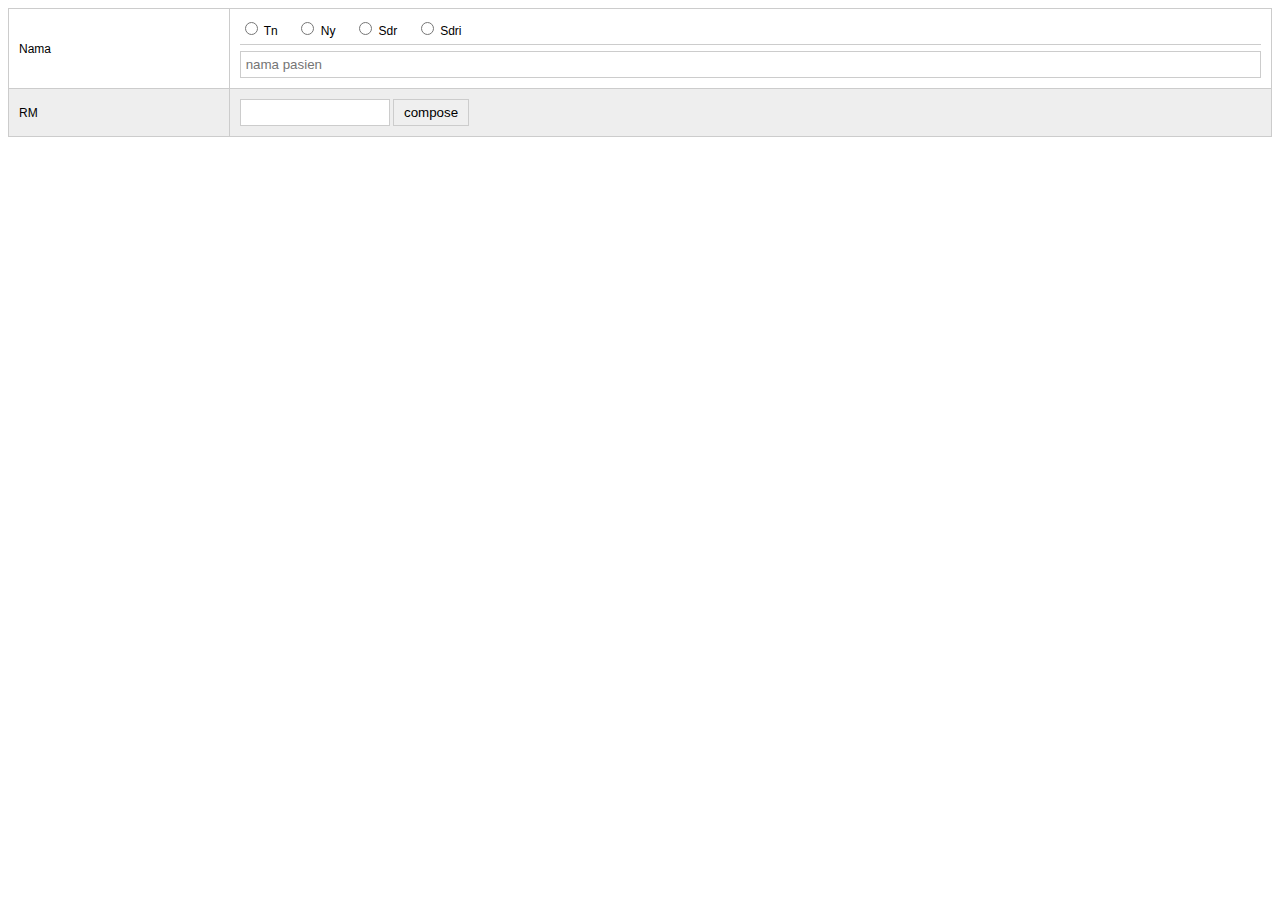
<file: rx.html>
<!DOCTYPE html>
<html lang="en">
<head>
    <meta charset="UTF-8">
    <meta name="viewport" content="width=device-width, initial-scale=1.0">
    <title>bas</title>
    <link rel="stylesheet" href="./default.css">
</head>
<body> 
    <table>
        <tr>
            <td>Nama</td>
            <td> 
                <input type="radio" name="alias" id="alias-tn">
                <label for="alias-tn">Tn</label>
                &emsp;
                <input type="radio" name="alias" id="alias-ny">
                <label for="alias-ny">Ny</label>
                &emsp;
                <input type="radio" name="alias" id="alias-sdr">
                <label for="alias-sdr">Sdr</label>
                &emsp;
                <input type="radio" name="alias" id="alias-sdri">
                <label for="alias-sdri">Sdri</label> 
                <hr>
                <input type="text" id="name" class="fit" autocomplete="off" placeholder="nama pasien"> 
            </td>
        </tr>
        <tr>
            <td>RM</td>
            <td>
                <input type="text" id="mr" autocomplete="off" style="width: 150px;">
                <button type="button" onclick="compose()">compose</button>
            </td>
        </tr> 
    </table>

    <script>   
        function compose(){ 
            // tentukan waktu lapor
            const date = new Date();
            let hour = date.getHours(); 
            let sapa; 
            if (hour < 11) {
                sapa = 'pagi';
            } else if (hour > 10 && hour < 15) {
                sapa = 'siang';    
            } else if (hour > 14 && hour < 18) {
                sapa = 'sore';
            } else {
                sapa = 'malam';
            } 
 
            // tentukan alias
            let alias;
            if (document.getElementById('alias-tn').checked == true) {
                alias = 'Tn. ';
            } else if (document.getElementById('alias-ny').checked == true) {
                alias = 'Ny. ';
            } else if (document.getElementById('alias-sdr').checked == true) {
                alias = 'Sdr. ';
            } else if (document.getElementById('alias-sdri').checked == true) {
                alias = 'Sdri. ';
            } else {
                alias = '';
            }

            // ubah nama ke huruf besar
            let getName = document.getElementById('name').value;
            let name = getName.toUpperCase();  

            // MR
            let mr = document.getElementById('mr').value;
        
            // rangkai pesan
            let msg = 
                'Selamat ' + sapa + ' dokter, RID minta eresep%0A' +
 
                '%0A' + 
                '```Nama :``` *' + alias + name + '*%0A' +
                '```RM   :``` *' + mr + '*%0A' + 
                '%0A' +
                
                '- %0A%0A' +
                'terimakasih ..'; 

            let url = 'http://wa.me/+6281515066734?text='; 
            window.open(url + msg, '_blank'); 
        }
  
        function reset(){
            document.getElementById('name').value = '';
            document.getElementById('alias-tn').checked == false;
            document.getElementById('alias-ny').checked == false;
            document.getElementById('alias-sdr').checked == false;
            document.getElementById('alias-sdri').checked == false; 
            document.getElementById('mr').value = '';  
        } 
    </script>
</body>
</html>
</file>
<file: default.css>
*{
    box-sizing: border-box !important;
}
body{
    font-family: sans-serif;
    font-size: 12px;
}
button{
    height: 27px;
    padding: 0 10px;
    border: 1px solid #ccc; 
}
hr{
    border: none;
    border-top: 1px solid #ccc
}
input{
    padding: 5px;
    border: 1px solid #ccc; 
}
input.fit{
    width: 100%;
}
select{
    padding: 5px;
    border: 1px solid #ccc;
}
svg {
    height: 12px;
}
table{
    width: 100%;
    border-collapse: collapse;
}
table td{
    padding: 10px;
    border: 1px solid #ccc;
}
table tr:nth-child(even){
    background-color: #eee;
}
textarea{
    width: 100%;
    border: 1px solid #ccc;
    white-space: pre-line;
}
</file>
